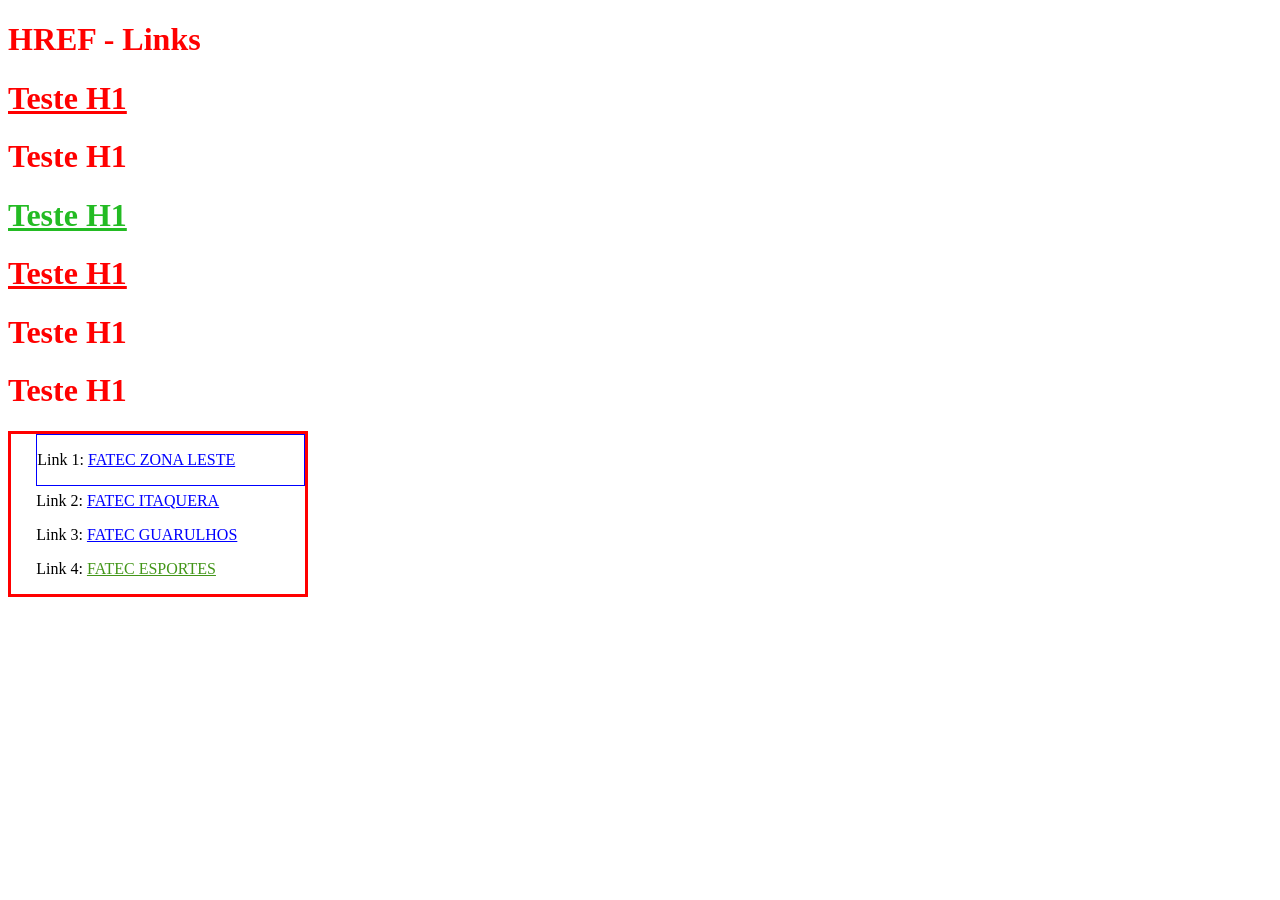
<file: 14_03_26/index.html>
<!DOCTYPE html>
<html> 
  <head>
    <link rel="stylesheet" href="exemplo_01.css">
  </head>
  <body>

  <h1>HREF - Links</h1>

  <div id="container_elementos_h1">
    <h1 id="primeiro_h1">Teste H1</h1>
    <h1 id="segundo_h1">Teste H1</h1>
    <h1 class="underline verde">Teste H1</h1>
    <h1 class="underline">Teste H1</h1>
    <h1>Teste H1</h1>
    <h1>Teste H1</h1>
  </div>

  <div id="container">
    <div id="container_zona_leste">
      <p>Link 1: <a href="https://fateczl.cps.sp.gov.br/">FATEC ZONA LESTE</a></p>
    </div>
    <p>Link 2: <a class="guarulhos" href="https://fatecitaquera.cps.sp.gov.br/">FATEC ITAQUERA</a></p>
    <p>Link 3: <a class="guarulhos" href="https://fatecguarulhos.cps.sp.gov.br/">FATEC GUARULHOS</a></p>
    <p>Link 4: <a id="esportes" href="https://fatecesportes.cps.sp.gov.br/">FATEC ESPORTES</a></p>
  </div>
  
</body>
</html>
</file>
<file: 14_03_26/exemplo_01.css>
h1 {
  color:red;
}

.underline{
  text-decoration: underline;
}

.verde{
  color:rgb(35, 187, 35);
}

#primeiro_h1{
  text-decoration: underline;
}


body {
  background-color: white;
}

a:link, a:visited {
  color: blue; /* Default and visited link color */
  text-decoration: underline; /* Default underline */
}

a:hover {
  color: green; /* Color on hover */
  text-decoration: none; /* Remove underline on hover */
}

a:active {
  color: red; /* Color when the link is clicked */
}

#esportes:link {
  color: rgb(67, 150, 25);
  text-decoration: underline;
}

#esportes:visited {
  color: pink;
  text-decoration: underline;
}

.guarulhos:hover {
  color: green; /* Color on hover */
  text-decoration: none; /* Remove underline on hover */
  font-size: large;
}

#container{
  border: 3px solid red;
  width: 300px;
  padding-left: 2%;
  box-sizing: border-box;
}

#container_zona_leste{
  border: 1px solid blue;
  margin-bottom: -10px;
}
</file>
